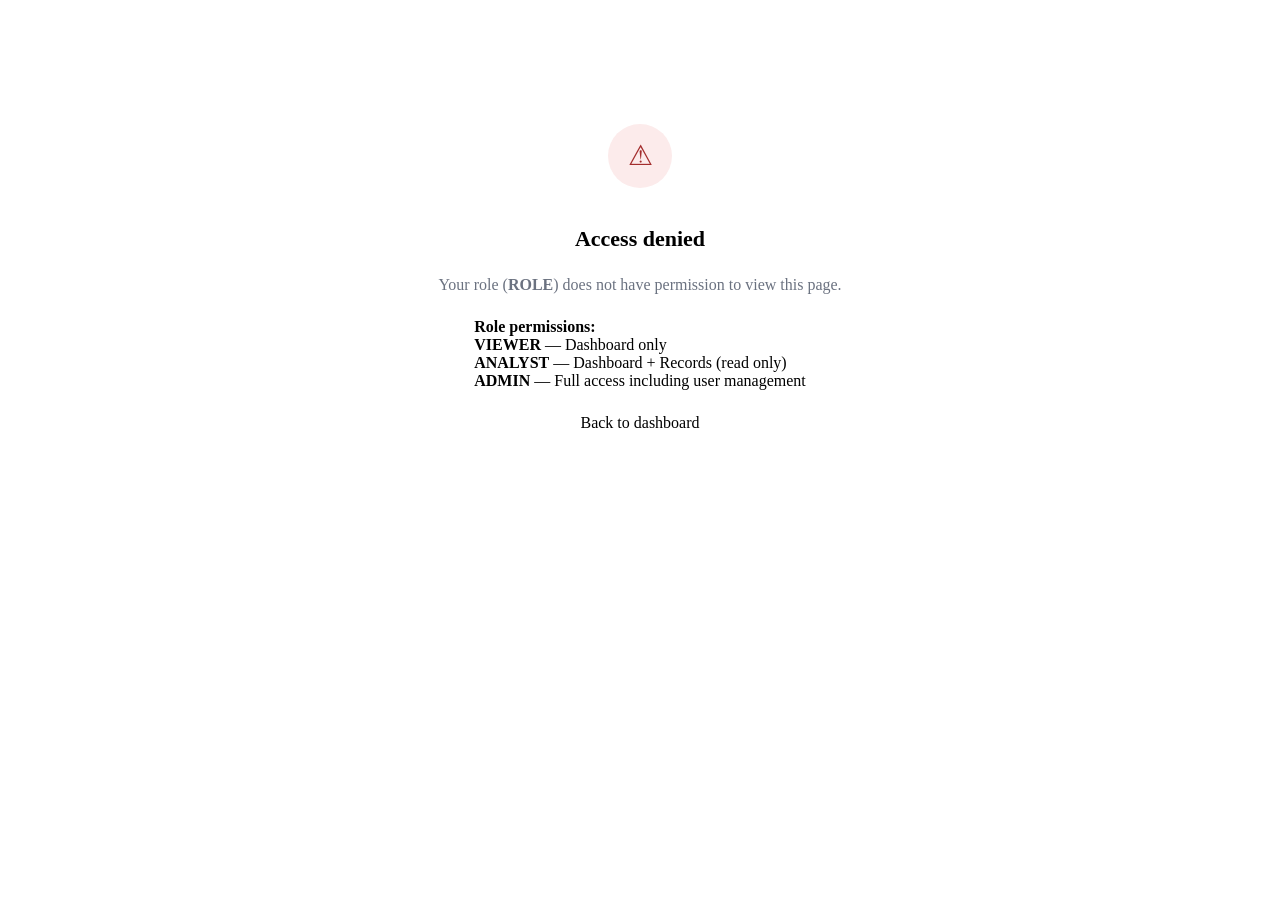
<file: src/main/resources/templates/access-denied.html>
<!DOCTYPE html>
<html xmlns:th="http://www.thymeleaf.org" lang="en">
<head th:replace="~{fragments/layout :: head('Access Denied')}"></head>
<body class="app-body">

<nav th:replace="~{fragments/layout :: navbar}"></nav>

<div class="app-layout">
    <aside th:replace="~{fragments/layout :: sidebar}"></aside>

    <main class="main-content">
        <div style="display:flex;flex-direction:column;align-items:center;
                justify-content:center;min-height:60vh;text-align:center">

            <div style="width:64px;height:64px;background:#FCEBEB;
                  border-radius:50%;display:flex;align-items:center;
                  justify-content:center;margin-bottom:24px">
                <span style="font-size:28px;color:#A32D2D">&#9888;</span>
            </div>

            <h1 style="font-size:22px;font-weight:600;margin-bottom:8px">
                Access denied
            </h1>

            <p style="color:#6b7280;margin-bottom:8px">
                Your role (<strong th:text="${userRole}">ROLE</strong>)
                does not have permission to view this page.
            </p>

            <div class="alert alert-info"
                 style="max-width:420px;margin:16px auto;text-align:left">
                <strong>Role permissions:</strong><br/>
                <strong>VIEWER</strong> — Dashboard only<br/>
                <strong>ANALYST</strong> — Dashboard + Records (read only)<br/>
                <strong>ADMIN</strong> — Full access including user management
            </div>

            <a th:href="@{/dashboard}" class="btn btn-primary"
               style="margin-top:8px">Back to dashboard</a>
        </div>
    </main>
</div>

</body>
</html>
</file>
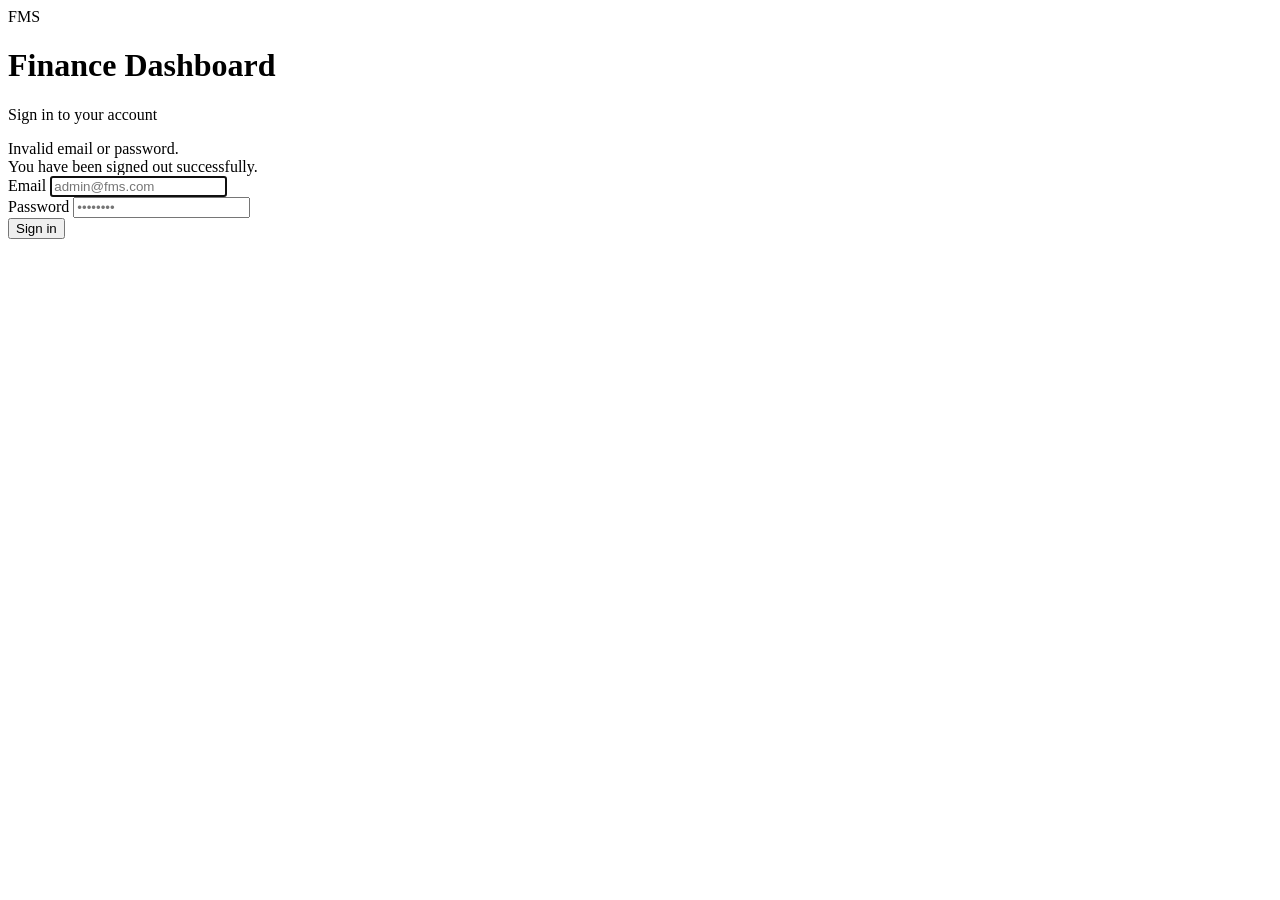
<file: src/main/resources/templates/login.html>
<!DOCTYPE html>
<html xmlns:th="http://www.thymeleaf.org" lang="en">
<head>
    <meta charset="UTF-8"/>
    <title>Sign in — FMS</title>
    <link rel="stylesheet" th:href="@{/css/main.css}"/>
</head>
<body class="login-body">

<div class="login-card">
    <div class="login-logo">FMS</div>
    <h1 class="login-title">Finance Dashboard</h1>
    <p class="login-sub">Sign in to your account</p>

    <div th:if="${param.error}" class="alert alert-danger">
        Invalid email or password.
    </div>
    <div th:if="${param.logout}" class="alert alert-info">
        You have been signed out successfully.
    </div>

    <form th:action="@{/login}" method="post" class="login-form">
        <input type="hidden" th:name="${_csrf.parameterName}" th:value="${_csrf.token}"/>

        <div class="form-group">
            <label for="username">Email</label>
            <input type="email" id="username" name="username"
                   placeholder="admin@fms.com" required autofocus/>
        </div>
        <div class="form-group">
            <label for="password">Password</label>
            <input type="password" id="password" name="password"
                   placeholder="••••••••" required/>
        </div>
        <button type="submit" class="btn btn-primary btn-full">Sign in</button>
    </form>
</div>

</body>
</html>
</file>
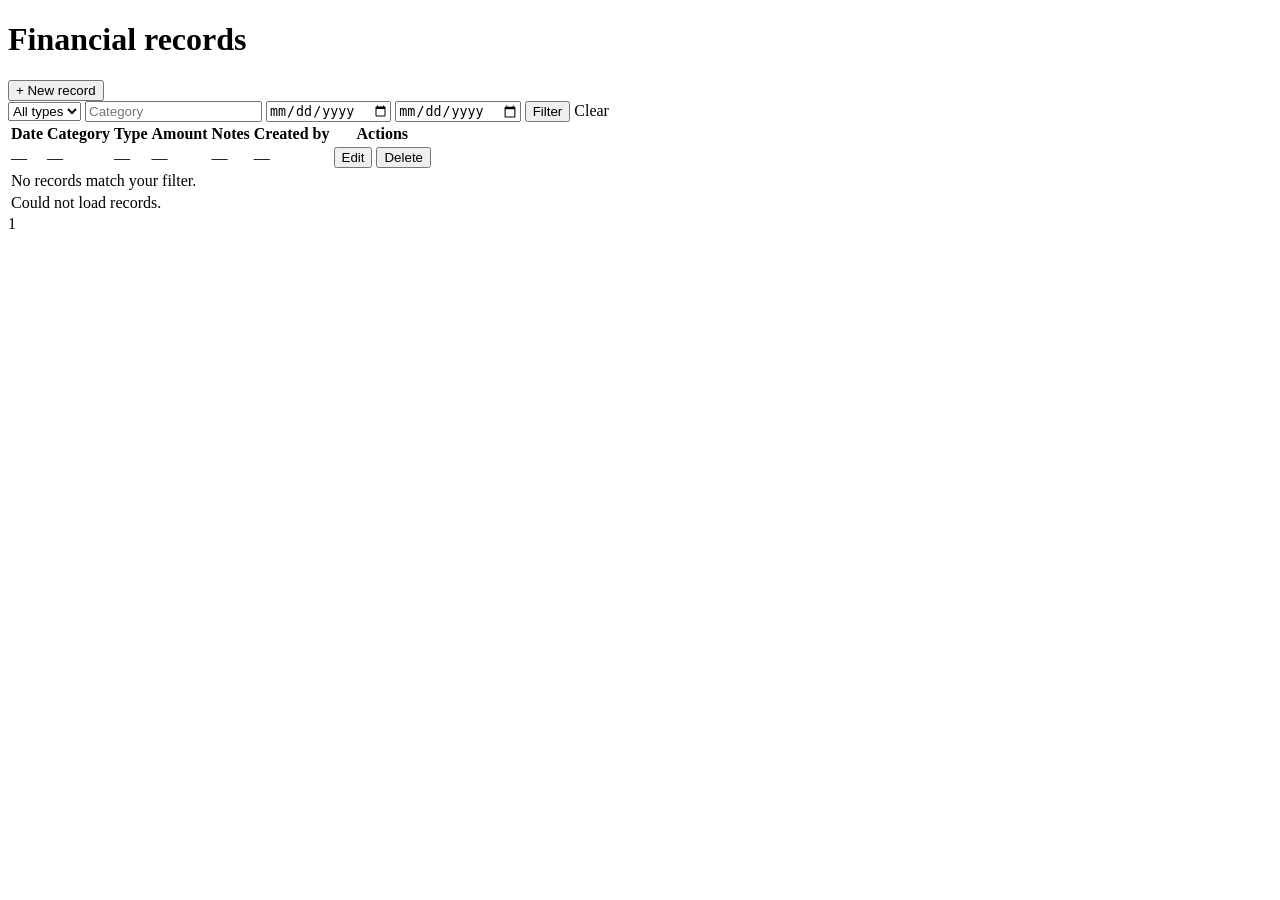
<file: src/main/resources/templates/records.html>
<!DOCTYPE html>
<html xmlns:th="http://www.thymeleaf.org"
      xmlns:sec="http://www.thymeleaf.org/extras/spring-security" lang="en">
<head th:replace="~{fragments/layout :: head('Records')}"></head>
<body class="app-body">

<nav th:replace="~{fragments/layout :: navbar}"></nav>
<div class="app-layout">
    <aside th:replace="~{fragments/layout :: sidebar}"></aside>
    <main class="main-content">

        <div class="page-header">
            <h1>Financial records</h1>
            <div sec:authorize="hasRole('ADMIN')">
                <button class="btn btn-primary" onclick="toggleForm('createForm')">+ New record</button>
            </div>
        </div>

        <div th:if="${successMsg}" class="alert alert-success" th:text="${successMsg}"></div>
        <div th:if="${errorMsg}"   class="alert alert-danger"  th:text="${errorMsg}"></div>


        <div sec:authorize="hasRole('ADMIN')">
            <div id="createForm" class="form-card" style="display:none">
                <h2 id="formHeading">New record</h2>
                <form id="recordForm" onsubmit="return handleFormSubmit(event)"
                      th:object="${newRecord}" class="inline-form">
                    <input type="hidden" id="csrfToken" th:name="${_csrf.parameterName}" th:value="${_csrf.token}"/>
                    <input type="hidden" id="recordId" name="recordId" value=""/>
                    <div class="form-row">
                        <div class="form-group">
                            <label>Amount</label>
                            <input type="number" step="0.01" min="0.01" id="inputAmount"
                                   th:field="*{amount}" placeholder="0.00" required/>
                            <span class="field-error"
                                  th:if="${#fields.hasErrors('amount')}"
                                  th:errors="*{amount}"></span>
                        </div>
                        <div class="form-group">
                            <label>Type</label>
                            <select id="inputType" th:field="*{type}" required>
                                <option value="">Select type</option>
                                <option th:each="t : ${types}"
                                        th:value="${t}"
                                        th:text="${t}">TYPE</option>
                            </select>
                            <span class="field-error"
                                  th:if="${#fields.hasErrors('type')}"
                                  th:errors="*{type}"></span>
                        </div>
                        <div class="form-group">
                            <label>Category</label>
                            <input type="text" id="inputCategory" th:field="*{category}"
                                   placeholder="e.g. Salary" required/>
                            <span class="field-error"
                                  th:if="${#fields.hasErrors('category')}"
                                  th:errors="*{category}"></span>
                        </div>
                        <div class="form-group">
                            <label>Date</label>
                            <input type="date" id="inputDate" th:field="*{date}" required/>
                            <span class="field-error"
                                  th:if="${#fields.hasErrors('date')}"
                                  th:errors="*{date}"></span>
                        </div>
                        <div class="form-group form-group-wide">
                            <label>Notes</label>
                            <input type="text" id="inputNotes" th:field="*{notes}"
                                   placeholder="Optional notes"/>
                        </div>
                    </div>
                    <div class="form-actions">
                        <button type="submit" class="btn btn-primary">Save record</button>
                        <button type="button" class="btn btn-outline"
                                onclick="toggleForm('createForm')">Cancel</button>
                        <button type="button" id="cancelEditBtn" class="btn btn-outline"
                                onclick="cancelEdit()" style="display:none">Cancel Edit</button>
                    </div>
                </form>
            </div>
        </div>

        <form th:action="@{/records}" method="get"
              th:object="${filter}" class="filter-bar">
            <select th:field="*{type}">
                <option value="">All types</option>
                <option th:each="t : ${types}"
                        th:value="${t}"
                        th:text="${t}">TYPE</option>
            </select>
            <input type="text"  th:field="*{category}" placeholder="Category"/>
            <input type="date"  th:field="*{from}"/>
            <input type="date"  th:field="*{to}"/>
            <button type="submit" class="btn btn-secondary">Filter</button>
            <a th:href="@{/records}" class="btn btn-outline">Clear</a>
        </form>


        <div class="table-card">
            <table class="data-table">
                <thead>
                <tr>
                    <th>Date</th>
                    <th>Category</th>
                    <th>Type</th>
                    <th>Amount</th>
                    <th>Notes</th>
                    <th>Created by</th>
                    <th sec:authorize="hasRole('ADMIN')">Actions</th>
                </tr>
                </thead>
                <tbody th:if="${page != null}">
                <tr th:each="rec : ${page.content}">
                    <td th:text="${rec.date}">—</td>
                    <td th:text="${rec.category}">—</td>
                    <td>
            <span class="badge"
                  th:classappend="${rec.type != null and rec.type.name() == 'INCOME'}
                                  ? ' badge-income' : ' badge-expense'"
                  th:text="${rec.type}">—</span>
                    </td>
                    <td th:text="'₹ ' + ${#numbers.formatDecimal(
                        rec.amount, 1, 'COMMA', 2, 'POINT')}">—</td>
                    <td th:text="${rec.notes != null ? rec.notes : '—'}">—</td>
                    <td th:text="${rec.createdBy}">—</td>
                    <td sec:authorize="hasRole('ADMIN')" class="actions-cell">
                        <button type="button" class="btn btn-sm btn-warning"
                                th:data-id="${rec.id}"
                                th:data-amount="${rec.amount}"
                                th:data-type="${rec.type}"
                                th:data-category="${rec.category}"
                                th:data-date="${rec.date}"
                                th:data-notes="${rec.notes}"
                                onclick="editRecord(this)">
                            Edit
                        </button>
                        <form th:action="@{/records/{id}/delete(id=${rec.id})}"
                              method="post" style="display:inline"
                              onsubmit="return confirm('Delete this record?')">
                            <input type="hidden"
                                   th:name="${_csrf.parameterName}"
                                   th:value="${_csrf.token}"/>
                            <button type="submit" class="btn btn-sm btn-danger">Delete</button>
                        </form>
                    </td>
                </tr>
                <tr th:if="${page.content.empty}">
                    <td colspan="7" class="empty-row">No records match your filter.</td>
                </tr>
                </tbody>
                <tbody th:if="${page == null}">
                <tr><td colspan="7" class="empty-row">Could not load records.</td></tr>
                </tbody>
            </table>


            <div class="pagination"
                 th:if="${page != null and page.totalPages > 1}">
                <a th:each="i : ${#numbers.sequence(0, page.totalPages - 1)}"
                   th:href="@{/records(page=${i},
                             size=${filter.size},
                             type=${filter.type},
                             category=${filter.category},
                             from=${filter.from},
                             to=${filter.to})}"
                   th:text="${i + 1}"
                   th:classappend="${i == page.number} ? ' page-active'"
                   class="page-btn">1</a>
            </div>
        </div>

    </main>
</div>

<script>

    window.addEventListener('DOMContentLoaded', function() {
      const urlParams = new URLSearchParams(window.location.search);
      const successMsg = urlParams.get('success');
      if (successMsg) {

        const mainContent = document.querySelector('.main-content');
        const pageHeader = document.querySelector('.page-header');
        const alert = document.createElement('div');
        alert.className = 'alert alert-success';
        alert.textContent = successMsg;
        mainContent.insertBefore(alert, pageHeader.nextSibling);


        window.history.replaceState({}, '', window.location.pathname);
      }
    });

    function toggleForm(id) {
      const el = document.getElementById(id);
      el.style.display = el.style.display === 'none' ? 'block' : 'none';
    }

    function editRecord(button) {

      const id = button.dataset.id;
      const amount = button.dataset.amount;
      const type = button.dataset.type;
      const category = button.dataset.category;
      const date = button.dataset.date;
      const notes = button.dataset.notes || '';


      const form = document.getElementById('createForm');
      form.style.display = 'block';


      document.getElementById('formHeading').textContent = 'Edit Record';


      document.getElementById('inputAmount').value = amount;
      document.getElementById('inputType').value = type;
      document.getElementById('inputCategory').value = category;
      document.getElementById('inputDate').value = date;
      document.getElementById('inputNotes').value = notes;


      document.getElementById('recordId').value = id;


      document.getElementById('cancelEditBtn').style.display = 'inline-block';
      document.querySelector('.form-actions .btn-outline:not(#cancelEditBtn)').style.display = 'none';


      form.scrollIntoView({ behavior: 'smooth', block: 'start' });
    }

    function cancelEdit() {

      const form = document.getElementById('recordForm');
      form.reset();


      document.getElementById('recordId').value = '';


      document.getElementById('formHeading').textContent = 'New record';


      document.getElementById('cancelEditBtn').style.display = 'none';
      document.querySelector('.form-actions .btn-outline:not(#cancelEditBtn)').style.display = 'inline-block';


      document.getElementById('createForm').style.display = 'none';
    }

    async function handleFormSubmit(event) {
      event.preventDefault();


      const amount = document.getElementById('inputAmount').value;
      const type = document.getElementById('inputType').value;
      const category = document.getElementById('inputCategory').value;
      const date = document.getElementById('inputDate').value;
      const notes = document.getElementById('inputNotes').value;
      const recordId = document.getElementById('recordId').value;


      if (!amount || !type || !category || !date) {
        alert('Please fill in all required fields');
        return false;
      }

      const requestBody = {
        amount: parseFloat(amount),
        type: type,
        category: category,
        date: date,
        notes: notes || null
      };


      const isUpdate = recordId && recordId !== '';
      const url = isUpdate ? `/api/records/${recordId}` : '/api/records';
      const method = isUpdate ? 'PUT' : 'POST';


      const csrfToken = document.getElementById('csrfToken').value;

      try {
        const response = await fetch(url, {
          method: method,
          headers: {
            'Content-Type': 'application/json',
            'X-CSRF-TOKEN': csrfToken
          },
          body: JSON.stringify(requestBody)
        });

        if (response.ok) {

          const message = isUpdate ? 'Record updated successfully.' : 'Record created successfully.';
          window.location.href = '/records?success=' + encodeURIComponent(message);
        } else {

          const errorData = await response.json();
          alert('Error: ' + (errorData.message || 'Failed to save record'));
        }
      } catch (error) {
        console.error('Error submitting form:', error);
        alert('Error: Could not save record. Please try again.');
      }

      return false;
    }
</script>
</body>
</html>
</file>
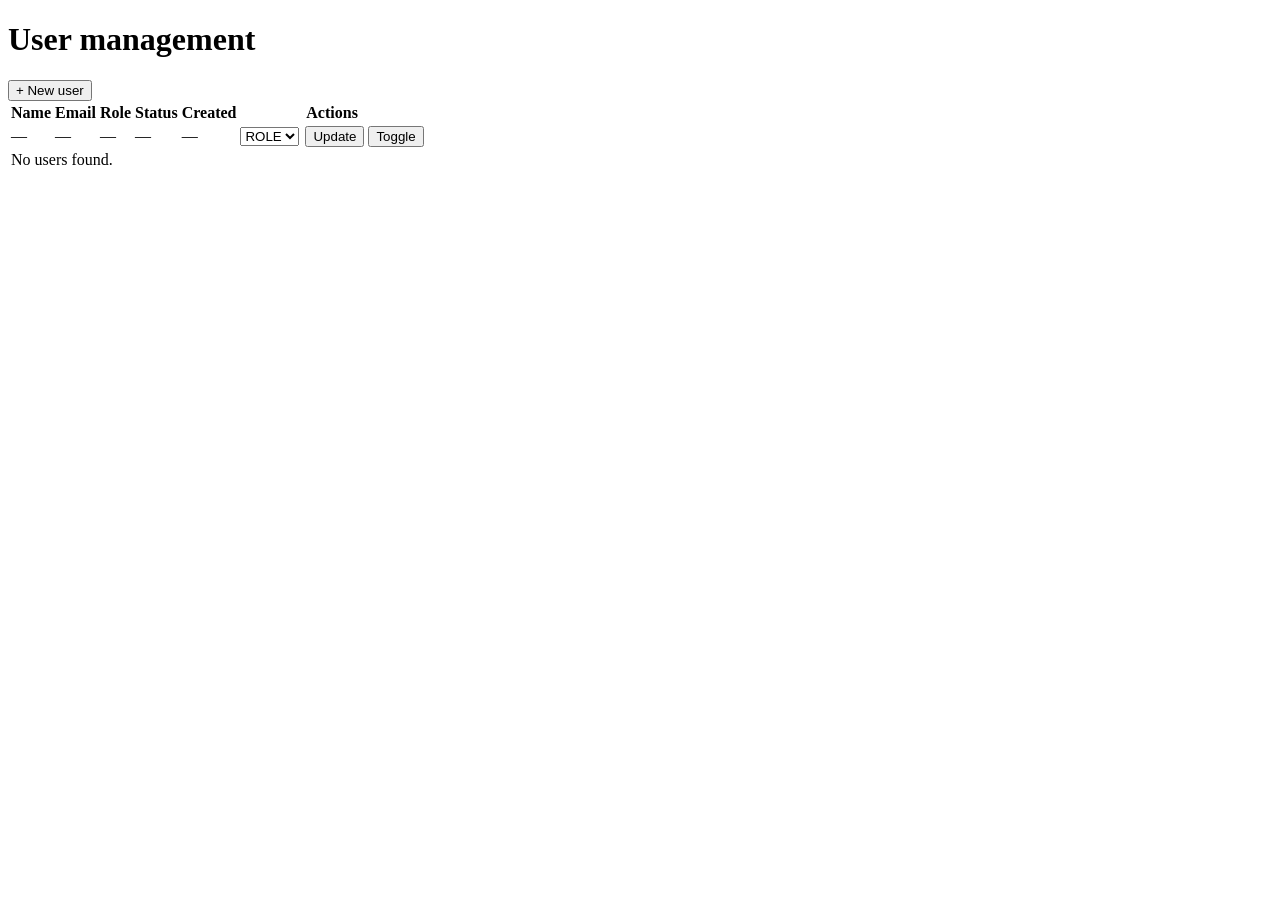
<file: src/main/resources/templates/users.html>
<!DOCTYPE html>
<html xmlns:th="http://www.thymeleaf.org"
      xmlns:sec="http://www.thymeleaf.org/extras/spring-security" lang="en">
<head th:replace="~{fragments/layout :: head('Users')}"></head>
<body class="app-body">

<nav th:replace="~{fragments/layout :: navbar}"></nav>
<div class="app-layout">
    <aside th:replace="~{fragments/layout :: sidebar}"></aside>
    <main class="main-content">

        <div class="page-header">
            <h1>User management</h1>
            <button class="btn btn-primary"
                    onclick="toggleForm('createUserForm')">+ New user</button>
        </div>

        <div th:if="${successMsg}" class="alert alert-success" th:text="${successMsg}"></div>
        <div th:if="${errorMsg}"   class="alert alert-danger"  th:text="${errorMsg}"></div>


        <div id="createUserForm" class="form-card" style="display:none">
            <h2>New user</h2>
            <form th:action="@{/users/create}" method="post"
                  th:object="${newUser}" class="inline-form">
                <input type="hidden" th:name="${_csrf.parameterName}" th:value="${_csrf.token}"/>
                <div class="form-row">
                    <div class="form-group">
                        <label>Email</label>
                        <input type="email" th:field="*{email}"
                               placeholder="user@company.com" required/>
                        <span class="field-error"
                              th:if="${#fields.hasErrors('email')}"
                              th:errors="*{email}"></span>
                    </div>
                    <div class="form-group">
                        <label>Name</label>
                        <input type="text" th:field="*{name}"
                               placeholder="Full name" required/>
                        <span class="field-error"
                              th:if="${#fields.hasErrors('name')}"
                              th:errors="*{name}"></span>
                    </div>
                    <div class="form-group">
                        <label>Password</label>
                        <input type="password" th:field="*{password}"
                               placeholder="Min 6 characters" required/>
                        <span class="field-error"
                              th:if="${#fields.hasErrors('password')}"
                              th:errors="*{password}"></span>
                    </div>
                    <div class="form-group">
                        <label>Role</label>
                        <select th:field="*{role}" required>
                            <option value="">Select role</option>
                            <option th:each="r : ${roles}"
                                    th:value="${r}"
                                    th:text="${r}">ROLE</option>
                        </select>
                        <span class="field-error"
                              th:if="${#fields.hasErrors('role')}"
                              th:errors="*{role}"></span>
                    </div>
                </div>
                <div class="form-actions">
                    <button type="submit" class="btn btn-primary">Create user</button>
                    <button type="button" class="btn btn-outline"
                            onclick="toggleForm('createUserForm')">Cancel</button>
                </div>
            </form>
        </div>


        <div class="table-card">
            <table class="data-table">
                <thead>
                <tr>
                    <th>Name</th>
                    <th>Email</th>
                    <th>Role</th>
                    <th>Status</th>
                    <th>Created</th>
                    <th>Actions</th>
                </tr>
                </thead>
                <tbody>
                <tr th:each="u : ${users}">
                    <td th:text="${u.name}">—</td>
                    <td th:text="${u.email}">—</td>
                    <td>
            <span class="badge"
                  th:classappend="${u.role.name() == 'ADMIN'}   ? ' badge-admin'   :
                                  (${u.role.name() == 'ANALYST'} ? ' badge-analyst' :
                                                                   ' badge-viewer')"
                  th:text="${u.role}">—</span>
                    </td>
                    <td>
            <span class="badge"
                  th:classappend="${u.active} ? ' badge-active' : ' badge-inactive'"
                  th:text="${u.active} ? 'Active' : 'Inactive'">—</span>
                    </td>
                    <td th:text="${u.createdAt != null}
                        ? ${#temporals.format(u.createdAt, 'dd MMM yyyy')}
                        : '—'">—</td>
                    <td class="actions-cell">

                        <form th:action="@{/users/{id}/role(id=${u.id})}"
                              method="post"
                              style="display:inline-flex;gap:6px;align-items:center">
                            <input type="hidden"
                                   th:name="${_csrf.parameterName}"
                                   th:value="${_csrf.token}"/>
                            <select name="role" class="select-sm">
                                <option th:each="r : ${roles}"
                                        th:value="${r}"
                                        th:text="${r}"
                                        th:selected="${r == u.role}">ROLE</option>
                            </select>
                            <button type="submit" class="btn btn-sm btn-secondary">Update</button>
                        </form>

                        <form th:action="@{/users/{id}/toggle(id=${u.id})}"
                              method="post"
                              style="display:inline"
                              th:onsubmit="${u.active}
                      ? 'return confirm(\'Deactivate this user?\')'
                      : 'return confirm(\'Activate this user?\')'">
                            <input type="hidden"
                                   th:name="${_csrf.parameterName}"
                                   th:value="${_csrf.token}"/>
                            <button type="submit"
                                    class="btn btn-sm"
                                    th:classappend="${u.active} ? ' btn-danger' : ' btn-success'"
                                    th:text="${u.active} ? 'Deactivate' : 'Activate'">Toggle</button>
                        </form>
                    </td>
                </tr>
                <tr th:if="${users == null or users.empty}">
                    <td colspan="6" class="empty-row">No users found.</td>
                </tr>
                </tbody>
            </table>
        </div>

    </main>
</div>

<script>
    function toggleForm(id) {
      const el = document.getElementById(id);
      el.style.display = el.style.display === 'none' ? 'block' : 'none';
    }
</script>
</body>
</html>
</file>
